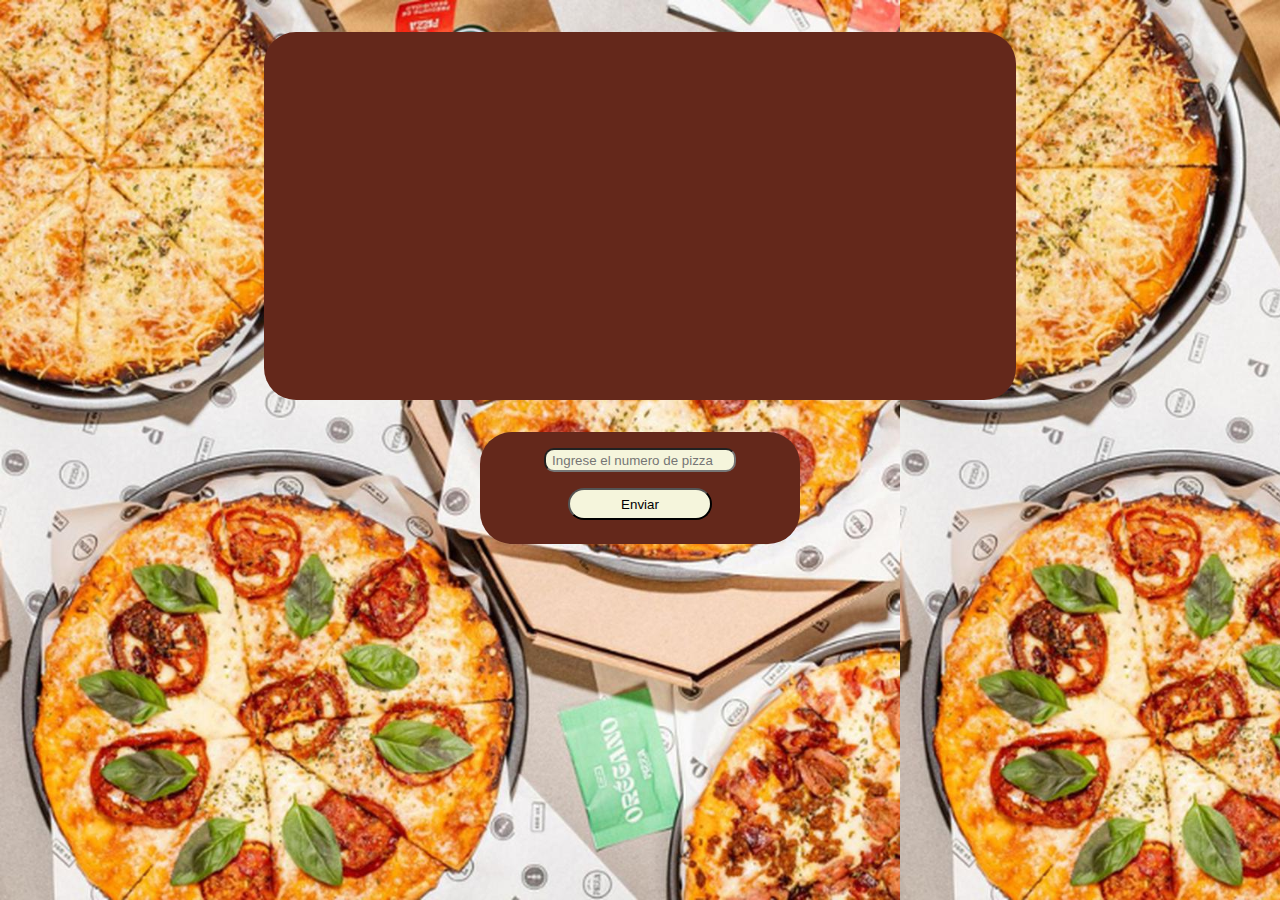
<file: index.html>
<html lang="es">
<head>
    <link rel="apple-touch-icon" sizes="180x180" href="/apple-touch-icon.png">
    <link rel="icon" type="image/png" sizes="32x32" href="/favicon-32x32.png">
    <link rel="icon" type="image/png" sizes="16x16" href="/favicon-16x16.png">
    <link rel="manifest" href="/site.webmanifest">
    <meta name="viewport" content="width=device-width, initial-scale=1.0">
    <link rel="stylesheet" href="style.css">
    <title>Ejercicio JS</title>
</head>
<body>
    
    <div class="center-flex">
        <div class="card" id="card">


            <div class="form-pizza-container">   
                <h2 class="pizza-nombre" id="pizzaName"></h2>
                <h3 class="pizza-ingredientes"></h3>
                <h4 class="pizza-precio"></h4>
            </div>

            <div class="pizzaImage-center" id="pizzaImage-center">
                
            </div>

        </div>

        <form class="form" id="form" novalidate>
            <input type="number" class="input" id="input_pizza" placeholder="Ingrese el numero de pizza">
            <small></small>
            <button type="submit" id="pizza_enviar" class="boton">Enviar</button>
        </form>

    </div>


    <script src="main.js"></script>
</body>
</html>
</file>
<file: style.css>
body{
    background-image: url(./imgs/fondo.png);
    background-size: contain;
}


.center-flex{
    display: flex;
    justify-content: center;
    align-items: center;
    margin: 2rem;
    flex-direction: column;
}


.card{
    display: flex;
    height: 21rem;
    width: 47rem;
    background-color: #64281B;
    border-radius: 2rem;
    padding-top: 2rem;
}

.form-pizza-container{
    flex-direction: column;
    width: 20rem;
    height: 16rem;
    text-align: center;
    background-color: #64281B;

}

.form{
    display: flex;
    align-items: center;
    flex-direction: column;
    background-color: #64281B;
    width: 20rem;
    height: 7rem;
    margin-top: 2rem;
    border-radius: 2rem;

}

.input{
    text-align: center;
    width: 12rem;
    margin: 1rem;
    height: 1.5rem;
    background-color: beige;
    border-radius: 10px;
}


.error{
    color: black;
    margin-bottom: 0.3rem;
    font-size: 1em;
}

.boton{
    background-color: beige;
    width: 9rem;
    height: 2rem;
    border-radius: 2rem;
    cursor: pointer;
}


.pizza-nombre{
    padding: 2rem;
    color: beige;
    background-color: #64281B;
}

.pizza-ingredientes{
    padding: 2rem;
    color: beige;
    background-color: #64281B;
}

.pizza-precio{
    color: beige;
    background-color: #64281B;
    border-radius: 2rem;
}

.pizza-image{
    width: 25rem;
    border-radius: 1rem;
    height: 15rem;
}
.pizza-image-container{
    display: flex;
    align-items: center;
    background-color: #64281B;
    display: flex;
    height: 16rem;
}

.pizzaImage-center{
    height: 15rem;
    width: 20rem;
    background-color: #64281B;
}
</file>
